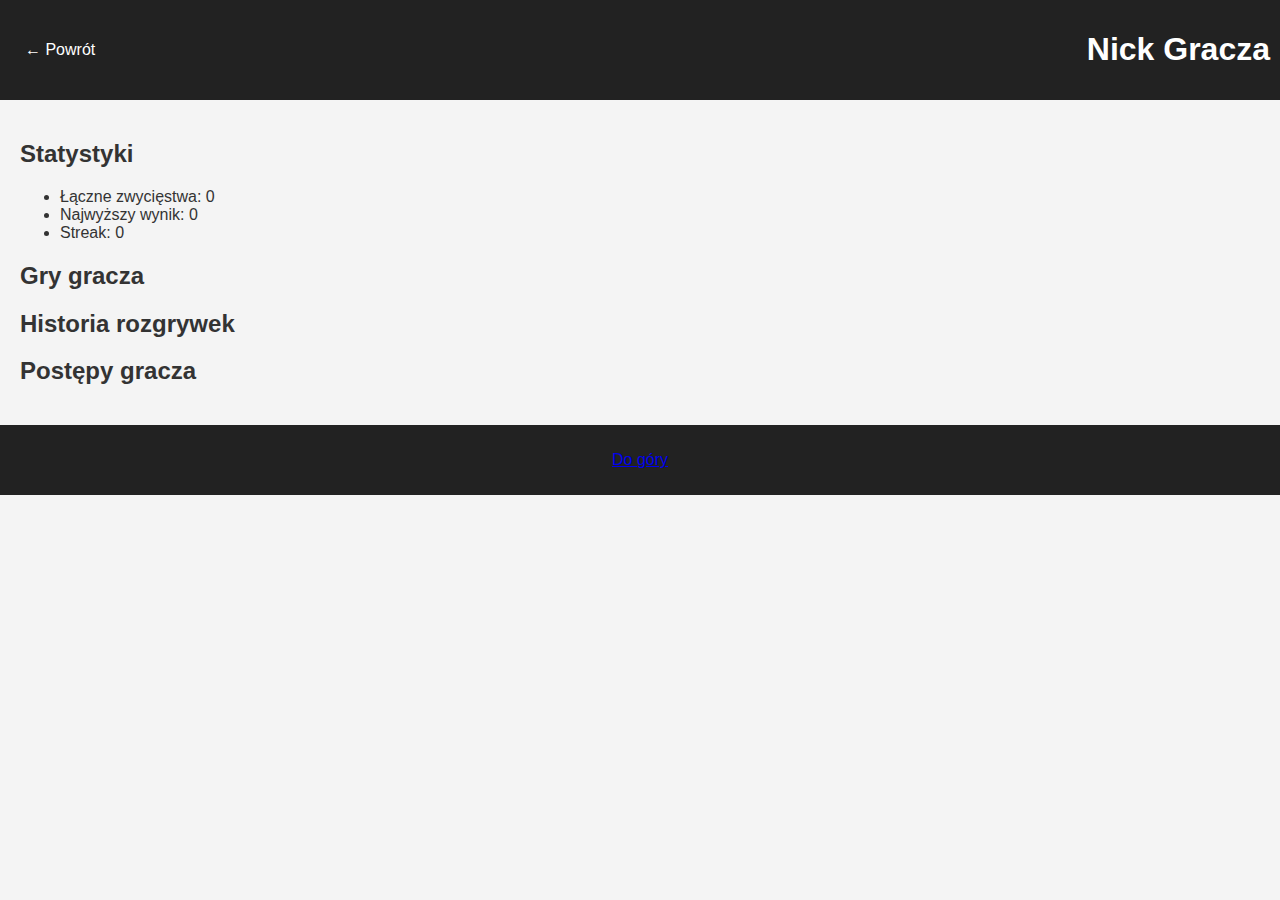
<file: player.html>
<!DOCTYPE html>
<html lang="pl">
<head>
  <meta charset="UTF-8">
  <meta name="viewport" content="width=device-width, initial-scale=1.0">
  <title>Profil gracza</title>
  <link rel="stylesheet" href="style.css">
</head>
<body>
  <header>
    <nav>
      <a href="index.html">← Powrót</a>
      <h1 id="player-name">Nick Gracza</h1>
    </nav>
  </header>

  <main>
    <!-- Statystyki ogólne -->
    <section id="player-stats">
      <h2>Statystyki</h2>
      <ul>
        <li>Łączne zwycięstwa: <span id="total-wins">0</span></li>
        <li>Najwyższy wynik: <span id="best-score">0</span></li>
        <li>Streak: <span id="streak">0</span></li>
      </ul>
    </section>

    <!-- Gry, w których gracz brał udział -->
    <section id="player-games">
      <h2>Gry gracza</h2>
      <div id="games-list">
        <!-- Lista gier z mini rankingami -->
      </div>
    </section>

    <!-- Historia rozgrywek -->
    <section id="player-history">
      <h2>Historia rozgrywek</h2>
      <ul>
        <!-- Lista wyników w formie osi czasu -->
      </ul>
    </section>

    <!-- Wykres wyników gracza -->
    <section id="player-chart">
      <h2>Postępy gracza</h2>
      <div id="chart-container">
        <!-- Wykres renderowany w JS -->
      </div>
    </section>
  </main>

  <footer>
    <p><a href="#top">Do góry</a></p>
  </footer>
</body>
</html>
</file>
<file: style.css>
body {
  font-family: Arial, sans-serif;
  margin: 0;
  padding: 0;
  background: #f4f4f4;
  color: #333;
}

header nav {
  background: #222;
  color: white;
  padding: 10px;
  display: flex;
  justify-content: space-between;
  align-items: center;
}

header nav a, header nav button {
  color: white;
  margin-left: 15px;
  text-decoration: none;
}

main {
  padding: 20px;
}

.game-card {
  display: inline-block;
  width: 180px;
  margin: 10px;
  padding: 10px;
  background: white;
  border-radius: 8px;
  text-align: center;
  box-shadow: 0 0 5px rgba(0,0,0,0.1);
}

table {
  width: 100%;
  border-collapse: collapse;
  margin: 20px 0;
}

table th, table td {
  border: 1px solid #ddd;
  padding: 8px;
}

table th {
  background: #444;
  color: white;
}

footer {
  background: #222;
  color: white;
  padding: 10px;
  text-align: center;
}

form {
  background: #fff;
  padding: 15px;
  border-radius: 8px;
  box-shadow: 0 0 5px rgba(0,0,0,0.1);
  margin-top: 20px;
}

form input, form textarea, form button {
  width: 100%;
  margin: 5px 0;
  padding: 8px;
}

form button {
  background: #007bff;
  color: #fff;
  border: none;
  border-radius: 5px;
  cursor: pointer;
}

form button:hover {
  background: #0056b3;
}

.games-grid {
  display: grid;
  grid-template-columns: repeat(auto-fit, minmax(180px, 1fr));
  gap: 15px;
}

.game-card {
  background: white;
  border-radius: 10px;
  box-shadow: 0 2px 6px rgba(0,0,0,0.15);
  text-align: center;
  padding: 15px;
  transition: transform 0.2s;
}

.game-card img {
  width: 100px;
  height: 100px;
  object-fit: cover;
  border-radius: 8px;
  margin-bottom: 10px;
}

.game-card h3 {
  margin: 5px 0;
  font-size: 1.1em;
}

.game-card a {
  display: inline-block;
  margin-top: 8px;
  padding: 6px 12px;
  background: #007bff;
  color: white;
  border-radius: 5px;
  text-decoration: none;
}

.game-card a:hover {
  background: #0056b3;
}

.game-card:hover {
  transform: translateY(-5px);
}
</file>
